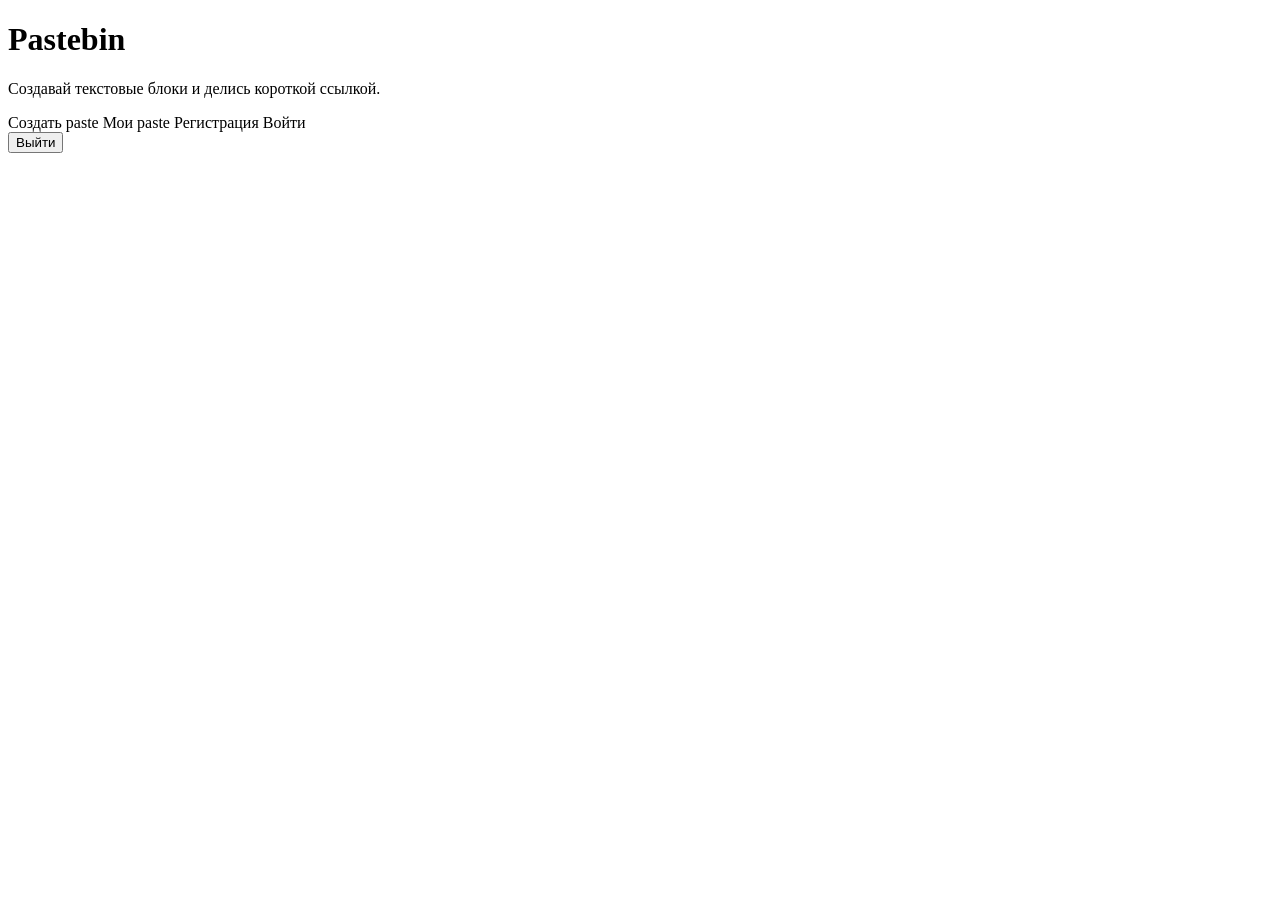
<file: src/main/resources/templates/index.html>
<!DOCTYPE html>
<html lang="ru"
      xmlns:th="http://www.thymeleaf.org"
      xmlns:sec="http://www.thymeleaf.org/extras/spring-security">
<head>
    <meta charset="UTF-8">
    <title>Pastebin</title>
    <link rel="stylesheet" th:href="@{/css/main.css}">
</head>
<body>
<div class="container">
    <h1>Pastebin</h1>

    <p>Создавай текстовые блоки и делись короткой ссылкой.</p>

    <div class="nav">
        <a class="button" th:href="@{/pastes/new}">Создать paste</a>

        <a sec:authorize="isAuthenticated()"
           class="button secondary"
           th:href="@{/me/pastes}">
            Мои paste
        </a>

        <a sec:authorize="isAnonymous()"
           class="button secondary"
           th:href="@{/register}">
            Регистрация
        </a>

        <a sec:authorize="isAnonymous()"
           class="button secondary"
           th:href="@{/login}">
            Войти
        </a>

        <form sec:authorize="isAuthenticated()"
              th:action="@{/logout}"
              method="post"
              class="logout-form">
            <button type="submit" class="button secondary">Выйти</button>
        </form>
    </div>
</div>
</body>
</html>
</file>
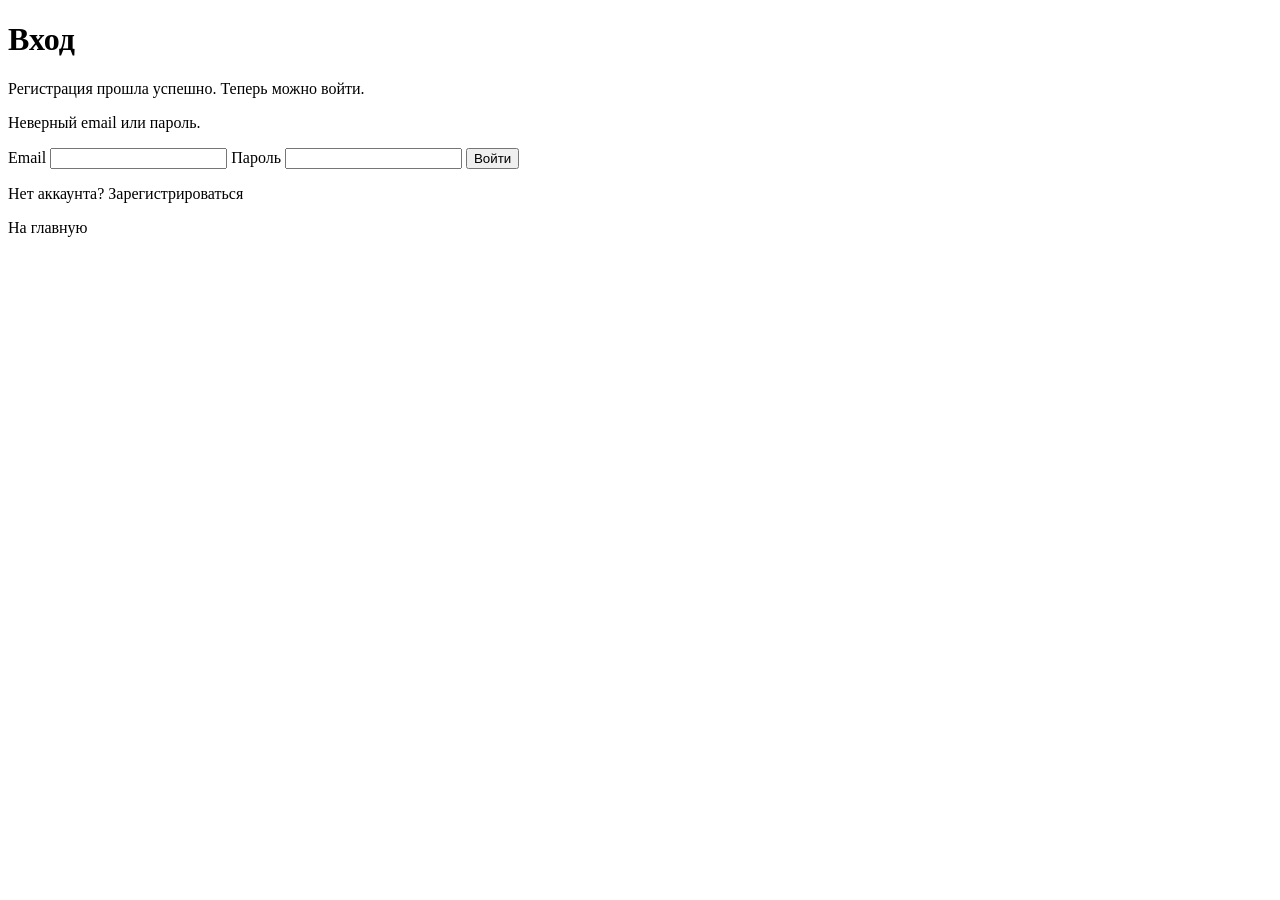
<file: src/main/resources/templates/auth/login.html>
<!DOCTYPE html>
<html lang="ru" xmlns:th="http://www.thymeleaf.org">
<head>
    <meta charset="UTF-8">
    <title>Вход</title>
    <link rel="stylesheet" th:href="@{/css/main.css}">
</head>
<body>
<div class="container">
    <h1>Вход</h1>

    <div class="success-box" th:if="${param.registered}">
        <p>Регистрация прошла успешно. Теперь можно войти.</p>
    </div>

    <div class="error-box" th:if="${param.error}">
        <p>Неверный email или пароль.</p>
    </div>

    <form th:action="@{/login}" method="post">
        <label for="email">Email</label>
        <input id="email" type="email" name="email" required>

        <label for="password">Пароль</label>
        <input id="password" type="password" name="password" required>

        <button type="submit">Войти</button>
    </form>

    <p>
        Нет аккаунта?
        <a th:href="@{/register}">Зарегистрироваться</a>
    </p>

    <a th:href="@{/}">На главную</a>
</div>
</body>
</html>
</file>
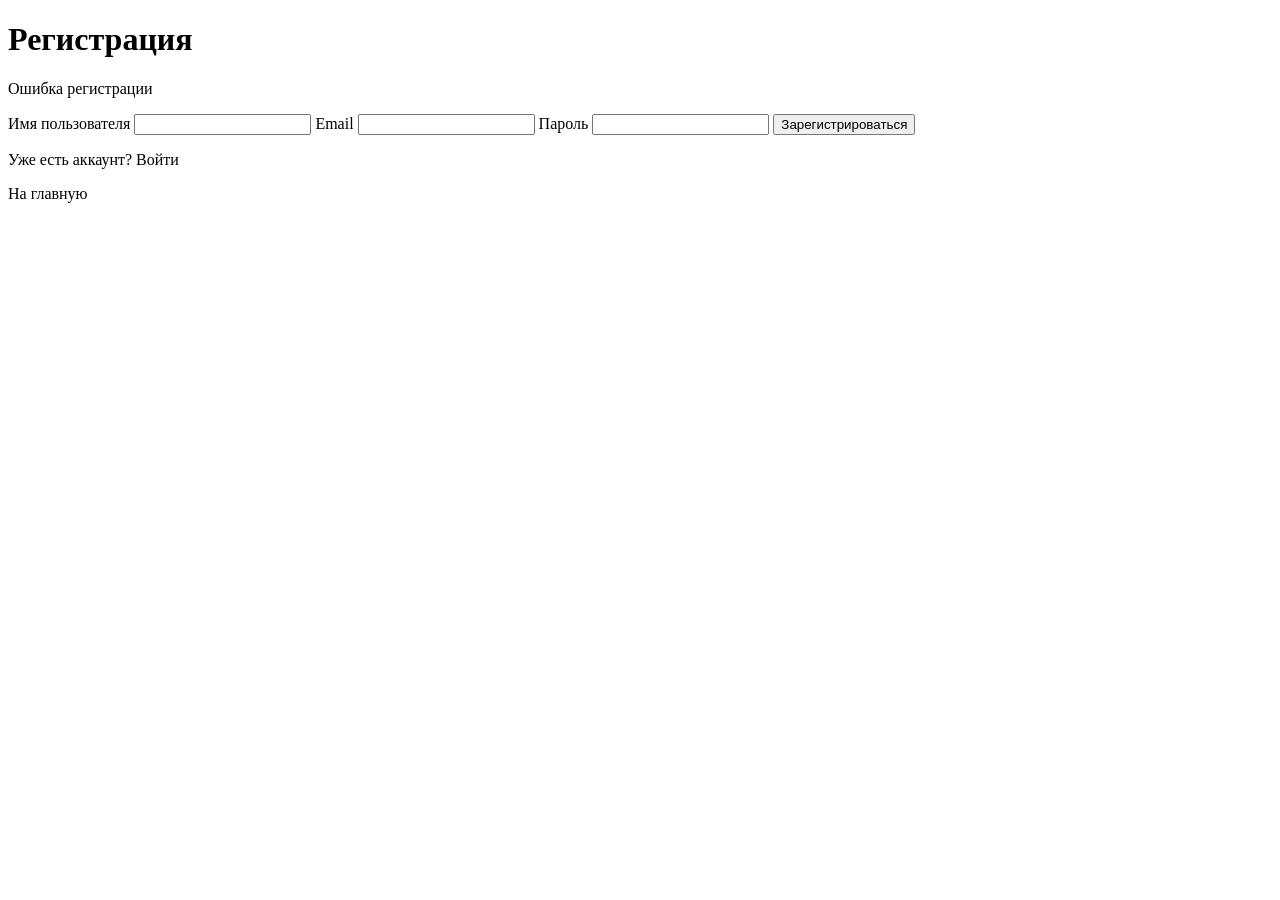
<file: src/main/resources/templates/auth/register.html>
<!DOCTYPE html>
<html lang="ru" xmlns:th="http://www.thymeleaf.org">
<head>
    <meta charset="UTF-8">
    <title>Регистрация</title>
    <link rel="stylesheet" th:href="@{/css/main.css}">
</head>
<body>
<div class="container">
    <h1>Регистрация</h1>

    <div class="error-box" th:if="${error}">
        <p th:text="${error}">Ошибка регистрации</p>
    </div>

    <form th:action="@{/register}" method="post">
        <label for="username">Имя пользователя</label>
        <input id="username" type="text" name="username" required minlength="3" maxlength="50">

        <label for="email">Email</label>
        <input id="email" type="email" name="email" required>

        <label for="password">Пароль</label>
        <input id="password" type="password" name="password" required minlength="8" maxlength="64">

        <button type="submit">Зарегистрироваться</button>
    </form>

    <p>
        Уже есть аккаунт?
        <a th:href="@{/login}">Войти</a>
    </p>

    <a th:href="@{/}">На главную</a>
</div>
</body>
</html>
</file>
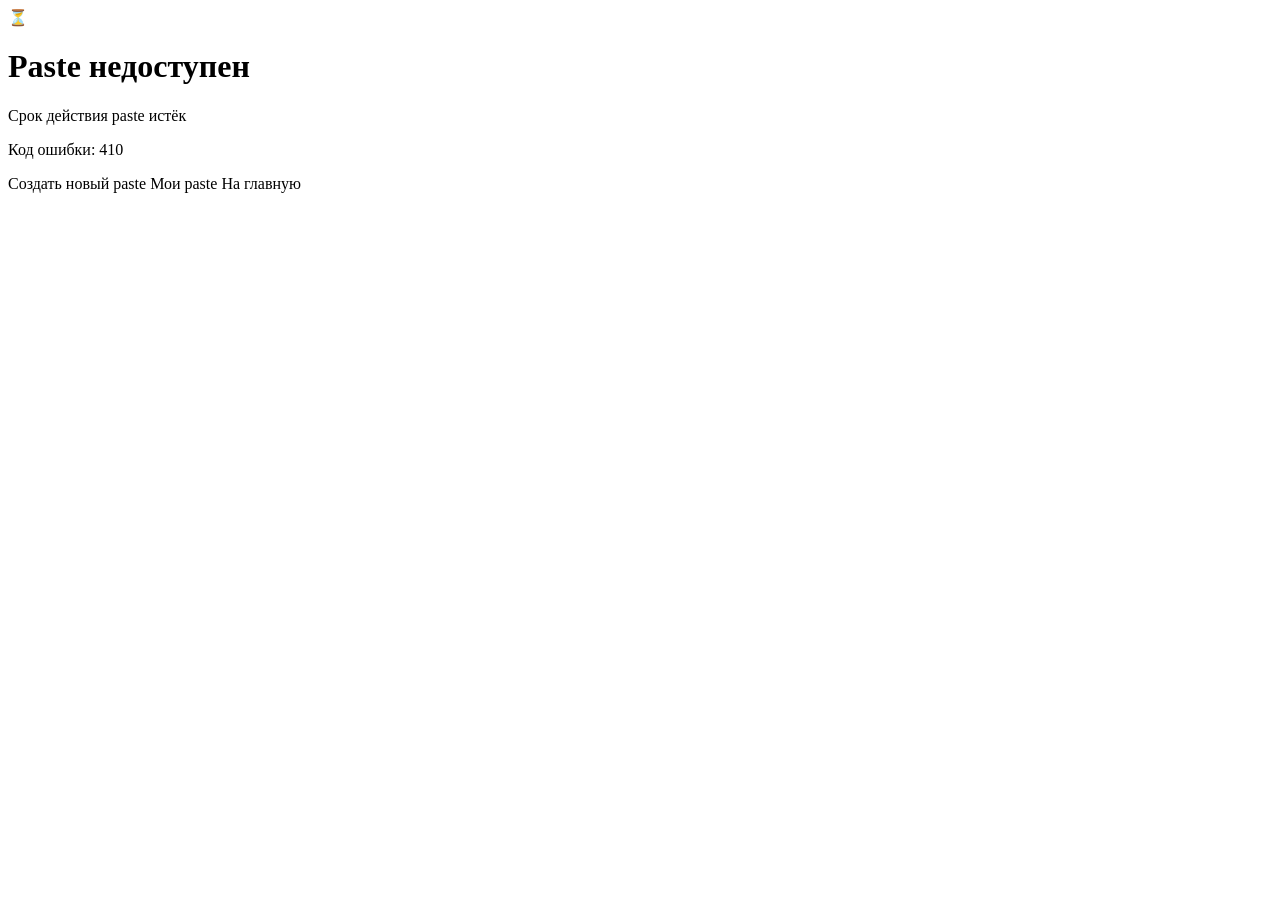
<file: src/main/resources/templates/error/paste-error.html>
<!DOCTYPE html>
<html lang="ru" xmlns:th="http://www.thymeleaf.org">
<head>
    <meta charset="UTF-8">
    <title th:text="${title}">Ошибка</title>
    <link rel="stylesheet" th:href="@{/css/main.css}">
</head>
<body>
<div class="container error-page">
    <div class="error-icon">⏳</div>

    <h1 th:text="${title}">Paste недоступен</h1>

    <p class="error-description" th:text="${message}">
        Срок действия paste истёк
    </p>

    <p class="error-code">
        Код ошибки:
        <span th:text="${status}">410</span>
    </p>

    <div class="nav">
        <a class="button" th:href="@{/pastes/new}">Создать новый paste</a>
        <a class="button secondary" th:href="@{/me/pastes}">Мои paste</a>
        <a class="button secondary" th:href="@{/}">На главную</a>
    </div>
</div>
</body>
</html>
</file>
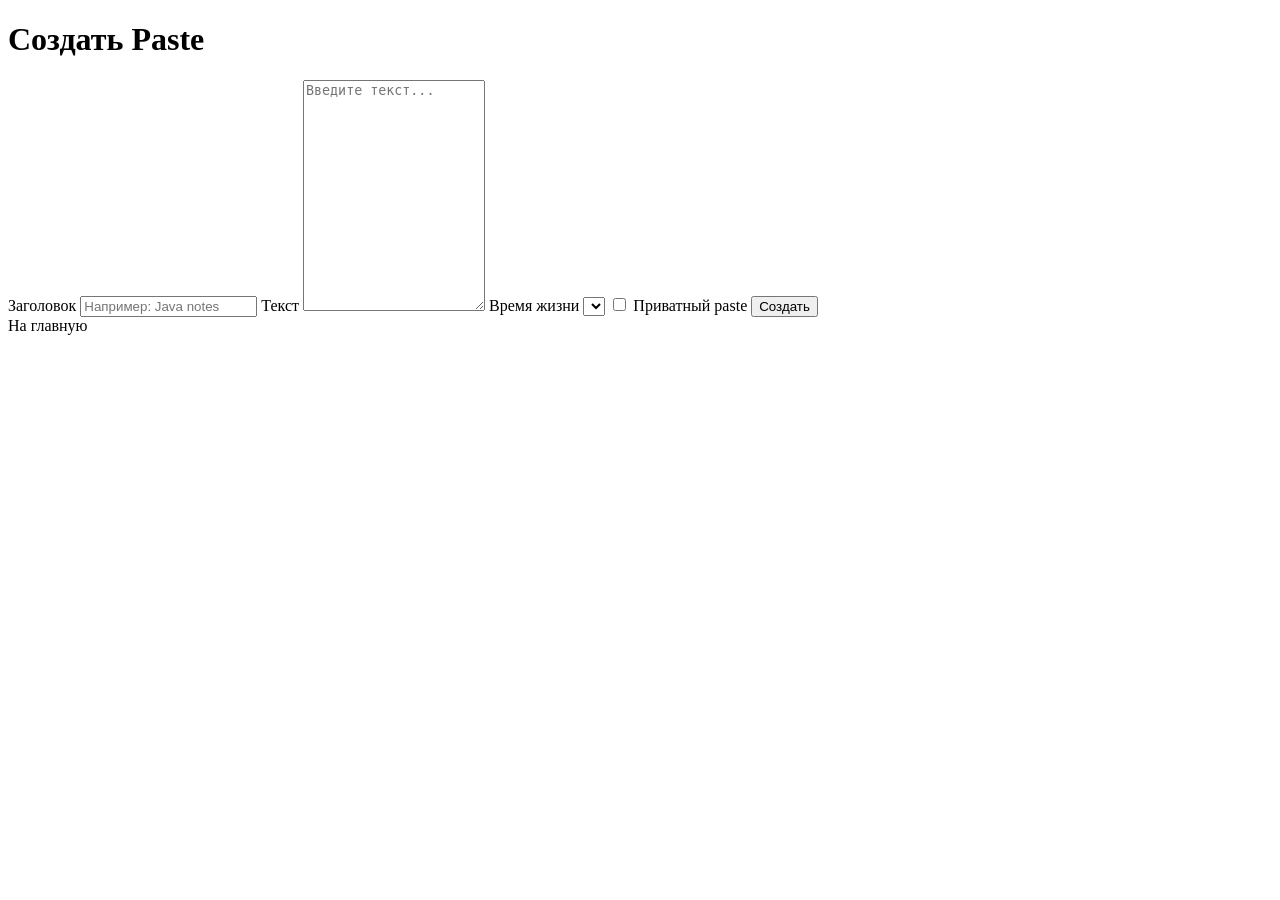
<file: src/main/resources/templates/paste/create.html>
<!DOCTYPE html>
<html lang="ru" xmlns:th="http://www.thymeleaf.org">
<head>
    <meta charset="UTF-8">
    <title>Создать Paste</title>
    <link rel="stylesheet" th:href="@{/css/main.css}">
</head>
<body>
<div class="container">
    <h1>Создать Paste</h1>

    <form th:action="@{/pastes}" method="post">
        <label for="title">Заголовок</label>
        <input id="title" type="text" name="title" placeholder="Например: Java notes">

        <label for="content">Текст</label>
        <textarea id="content" name="content" rows="15" required placeholder="Введите текст..."></textarea>

        <label for="expirationTime">Время жизни</label>
        <select id="expirationTime" name="expirationTime" required>
            <option th:each="type : ${expirationTypes}"
                    th:value="${type}"
                    th:text="${type}">
            </option>
        </select>

        <label class="checkbox">
            <input type="checkbox" name="isPrivate" value="true">
            Приватный paste
        </label>

        <button type="submit">Создать</button>
    </form>

    <a th:href="@{/}">На главную</a>
</div>
</body>
</html>
</file>
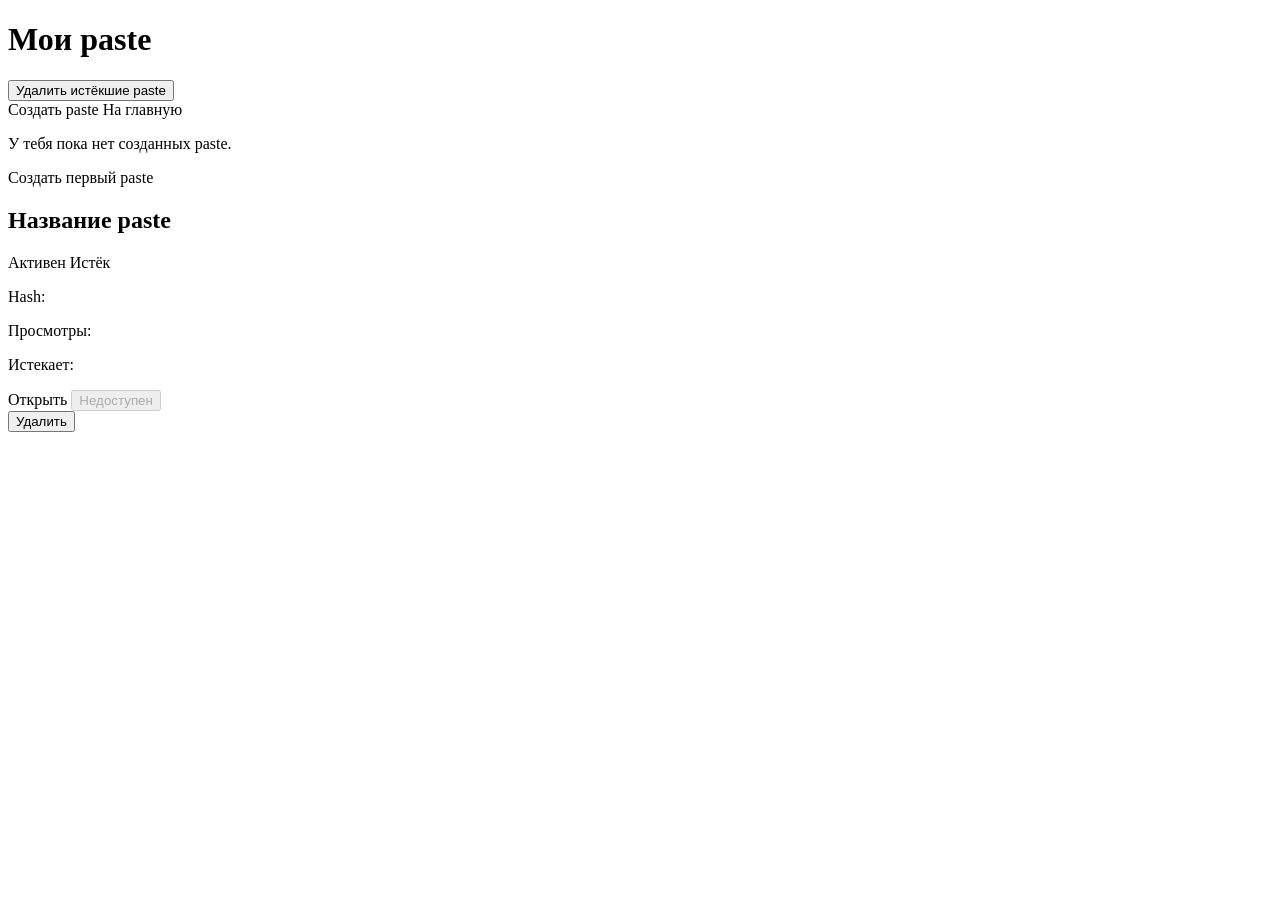
<file: src/main/resources/templates/paste/my-pastes.html>
<!DOCTYPE html>
<html lang="ru" xmlns:th="http://www.thymeleaf.org">
<head>
    <meta charset="UTF-8">
    <title>Мои paste</title>
    <link rel="stylesheet" th:href="@{/css/main.css}">
</head>
<body>
<div class="container">
    <h1>Мои paste</h1>

    <div class="nav">
        <form th:action="@{/me/pastes/delete-expired}" method="post" class="inline-form">
            <button type="submit" class="button danger">
                Удалить истёкшие paste
            </button>
        </form>

        <a class="button secondary" th:href="@{/pastes/new}">Создать paste</a>
        <a class="button secondary" th:href="@{/}">На главную</a>
    </div>

    <div th:if="${#lists.isEmpty(pastes)}">
        <p>У тебя пока нет созданных paste.</p>
        <a class="button" th:href="@{/pastes/new}">Создать первый paste</a>
    </div>

    <div th:if="${!#lists.isEmpty(pastes)}">
        <div class="paste-card" th:each="paste : ${pastes}">
            <div class="paste-card-header">
                <h2 th:text="${paste.title() != null and !paste.title().isBlank() ? paste.title() : 'Без названия'}">
                    Название paste
                </h2>

                <span class="badge active-badge" th:if="${paste.expired() == false}">
                    Активен
                </span>

                <span class="badge expired-badge" th:if="${paste.expired()}">
                    Истёк
                </span>
            </div>

            <p>
                Hash:
                <span th:text="${paste.hash()}"></span>
            </p>

            <p>
                Просмотры:
                <span th:text="${paste.viewsCount()}"></span>
            </p>

            <p>
                Истекает:
                <span th:text="${paste.expiresAt() != null ? paste.expiresAt() : 'Никогда'}"></span>
            </p>

            <div class="paste-actions">
                <a class="button"
                   th:if="${paste.expired() == false}"
                   th:href="@{'/p/' + ${paste.hash()}}">
                    Открыть
                </a>

                <button class="button disabled-button"
                        th:if="${paste.expired()}"
                        disabled>
                    Недоступен
                </button>

                <form th:action="@{'/me/pastes/' + ${paste.hash()} + '/delete'}"
                      method="post"
                      class="inline-form">
                    <button type="submit" class="button danger">
                        Удалить
                    </button>
                </form>
            </div>
        </div>
    </div>
</div>
</body>
</html>
</file>
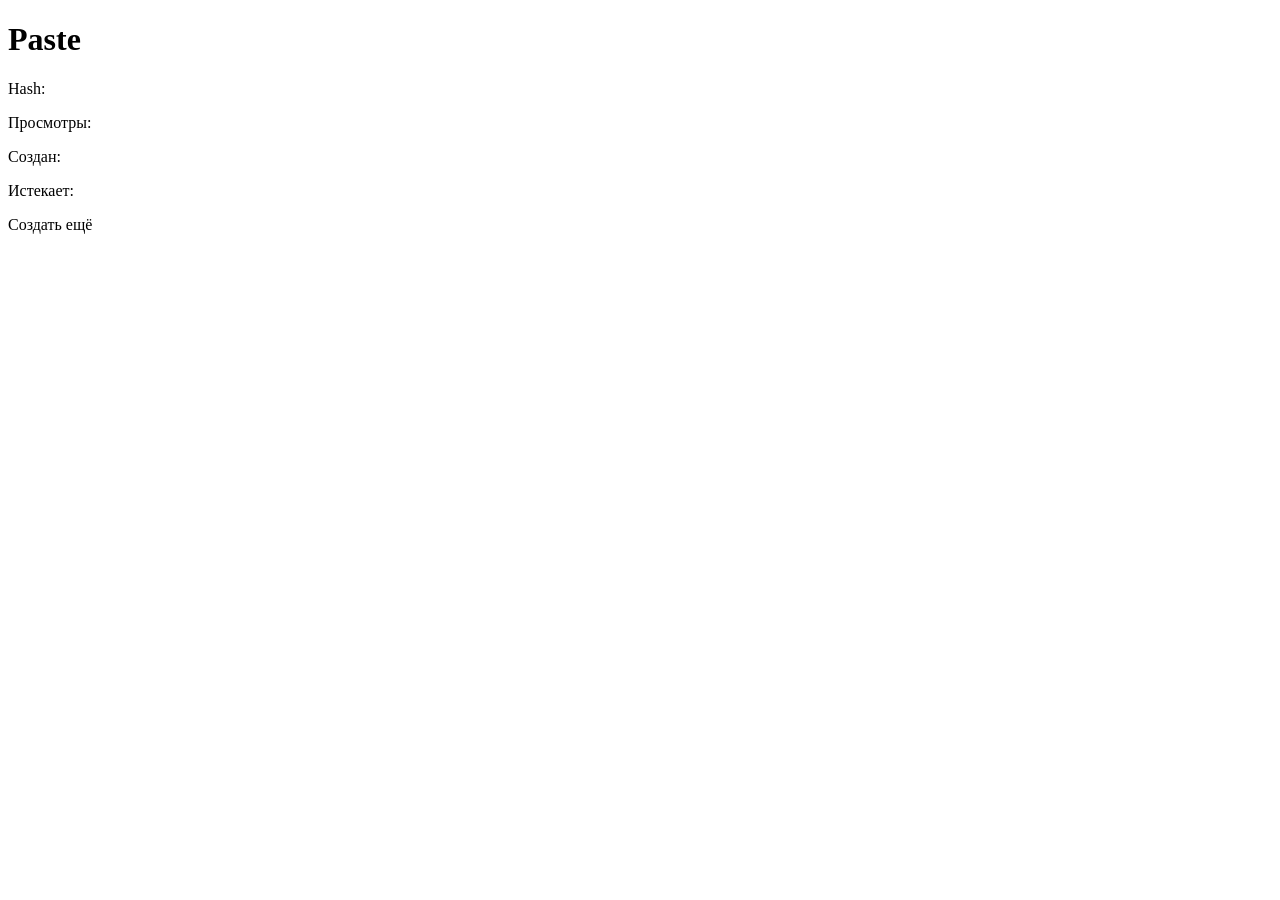
<file: src/main/resources/templates/paste/view.html>
<!DOCTYPE html>
<html lang="ru" xmlns:th="http://www.thymeleaf.org">
<head>
    <meta charset="UTF-8">
    <title th:text="${paste.title() != null ? paste.title() : 'Paste'}">Paste</title>
    <link rel="stylesheet" th:href="@{/css/main.css}">
</head>
<body>
<div class="container">
    <h1 th:text="${paste.title() != null && !paste.title().isBlank() ? paste.title() : 'Без названия'}">
        Paste
    </h1>

    <div class="meta">
        <p>
            Hash:
            <span th:text="${paste.hash()}"></span>
        </p>

        <p>
            Просмотры:
            <span th:text="${paste.viewsCount()}"></span>
        </p>

        <p>
            Создан:
            <span th:text="${paste.createdAt()}"></span>
        </p>

        <p>
            Истекает:
            <span th:text="${paste.expiresAt() != null ? paste.expiresAt() : 'Никогда'}"></span>
        </p>
    </div>

    <pre th:text="${paste.content()}"></pre>

    <a th:href="@{/pastes/new}">Создать ещё</a>
</div>
</body>
</html>
</file>
